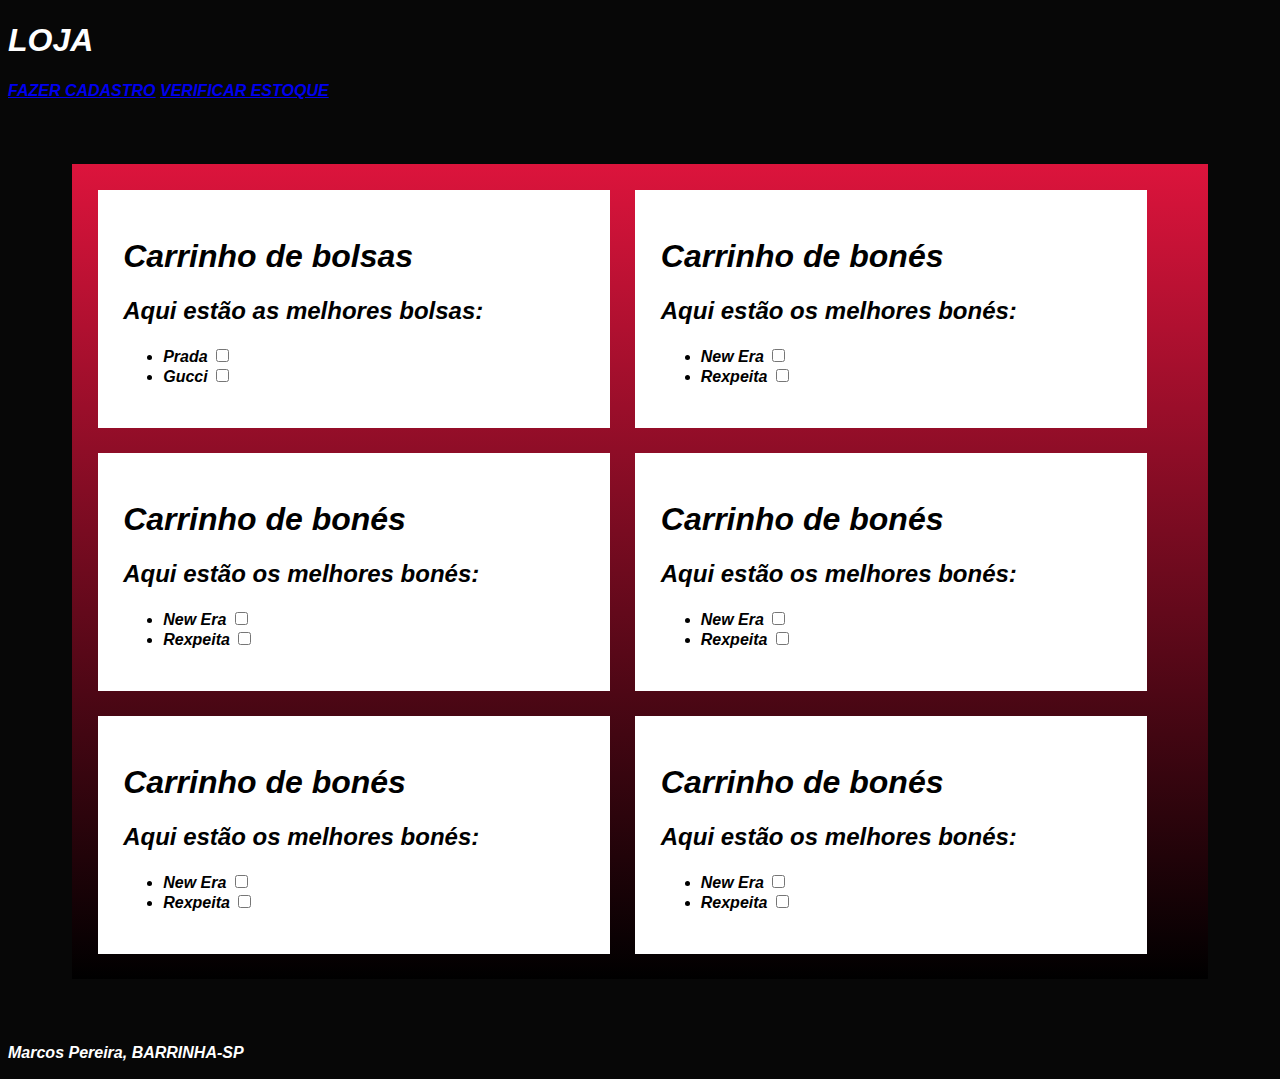
<file: index.html>
<!--
    
    HTML BÁSICO

    Tags e atributos globais mais utilizados

    -header
    -main
    -aside
    -footer
    -div
    -table
    -ul/ol - li
    -a href
    -form
    -input

    -class(pode-se repetir)
    -contenteditable
    -hidden
    -id(único, não se repete)
    -tabindex(sequência desejada ao clicar "tab")
    -title

-->

<!--class referencia-se no css com .class,
    id referencia-se no css com #id
-->

<!DOCTYPE html>
<html lang="en">
<head>
    <meta charset="UTF-8">
    <meta name="viewport" content="width=device-width, initial-scale=1.0">
    <title>HTML</title>
    <link rel="stylesheet" href="style.css">
</head>
<body>

    <header>
        <h1>LOJA</h1>
        <nav>
            <a href="./cadastro.html">FAZER CADASTRO</a>
            <a href="./estoque.html">VERIFICAR ESTOQUE</a>
        </nav>
    </header>

    <main>
        <div class="box" id="box">
        <div class="carrinho" contenteditable="true" id="cartBag" tabindex="1">
            <h1>Carrinho de bolsas </h1>
            <h2>Aqui estão as melhores bolsas: </h2>
            <ul>
                <li>
                    <label for="bolsaPrada">Prada</label>
                    <input type="checkbox" name="prada" id="bolsaPrada">
                </li>
                <li>
                    <label for="bolsaGucci">Gucci</label>
                    <input type="checkbox" name="gucci" id="bolsaGucci">
                </li>
            </ul>
        </div>
    
        <div class="carrinho" contenteditable="true" id="cartHat" tabindex="2">
            <h1>Carrinho de bonés</h1>
            <h2>Aqui estão os melhores bonés: </h2>
            <ul>
                <li>
                    <label for="boneNewEra">New Era</label>
                    <input type="checkbox" name="newera" id="boneNewEra">
                </li>
                <li>
                    <label for="boneRexpeita">Rexpeita</label>
                    <input type="checkbox" name="rexpeita" id="boneRexpeita">
                </li>
            </ul>
            
        </div>

        <div class="carrinho" contenteditable="true" id="cart3" tabindex="2">
            <h1>Carrinho de bonés</h1>
            <h2>Aqui estão os melhores bonés: </h2>
            <ul>
                <li>
                    <label for="boneNewEra">New Era</label>
                    <input type="checkbox" name="newera" id="boneNewEra">
                </li>
                <li>
                    <label for="boneRexpeita">Rexpeita</label>
                    <input type="checkbox" name="rexpeita" id="boneRexpeita">
                </li>
            </ul>
            
        </div>
    

    <div class="carrinho" contenteditable="true" id="cart4" tabindex="2">
        <h1>Carrinho de bonés</h1>
        <h2>Aqui estão os melhores bonés: </h2>
        <ul>
            <li>
                <label for="boneNewEra">New Era</label>
                <input type="checkbox" name="newera" id="boneNewEra">
            </li>
            <li>
                <label for="boneRexpeita">Rexpeita</label>
                <input type="checkbox" name="rexpeita" id="boneRexpeita">
            </li>
        </ul>
        
    </div>


<div class="carrinho" contenteditable="true" id="cart5" tabindex="2">
    <h1>Carrinho de bonés</h1>
    <h2>Aqui estão os melhores bonés: </h2>
    <ul>
        <li>
            <label for="boneNewEra">New Era</label>
            <input type="checkbox" name="newera" id="boneNewEra">
        </li>
        <li>
            <label for="boneRexpeita">Rexpeita</label>
            <input type="checkbox" name="rexpeita" id="boneRexpeita">
        </li>
    </ul>
    
</div>


<div class="carrinho" contenteditable="true" id="cart6" tabindex="2">
    <h1>Carrinho de bonés</h1>
    <h2>Aqui estão os melhores bonés: </h2>
    <ul>
        <li>
            <label for="boneNewEra">New Era</label>
            <input type="checkbox" name="newera" id="boneNewEra">
        </li>
        <li>
            <label for="boneRexpeita">Rexpeita</label>
            <input type="checkbox" name="rexpeita" id="boneRexpeita">
        </li>
    </ul>
    
</div>
</div>
    </main>

    <footer>
        <address>
            <p>Marcos Pereira, <strong>BARRINHA-SP</strong></p>
        </address>
    </footer>

</body>
</html>
</file>
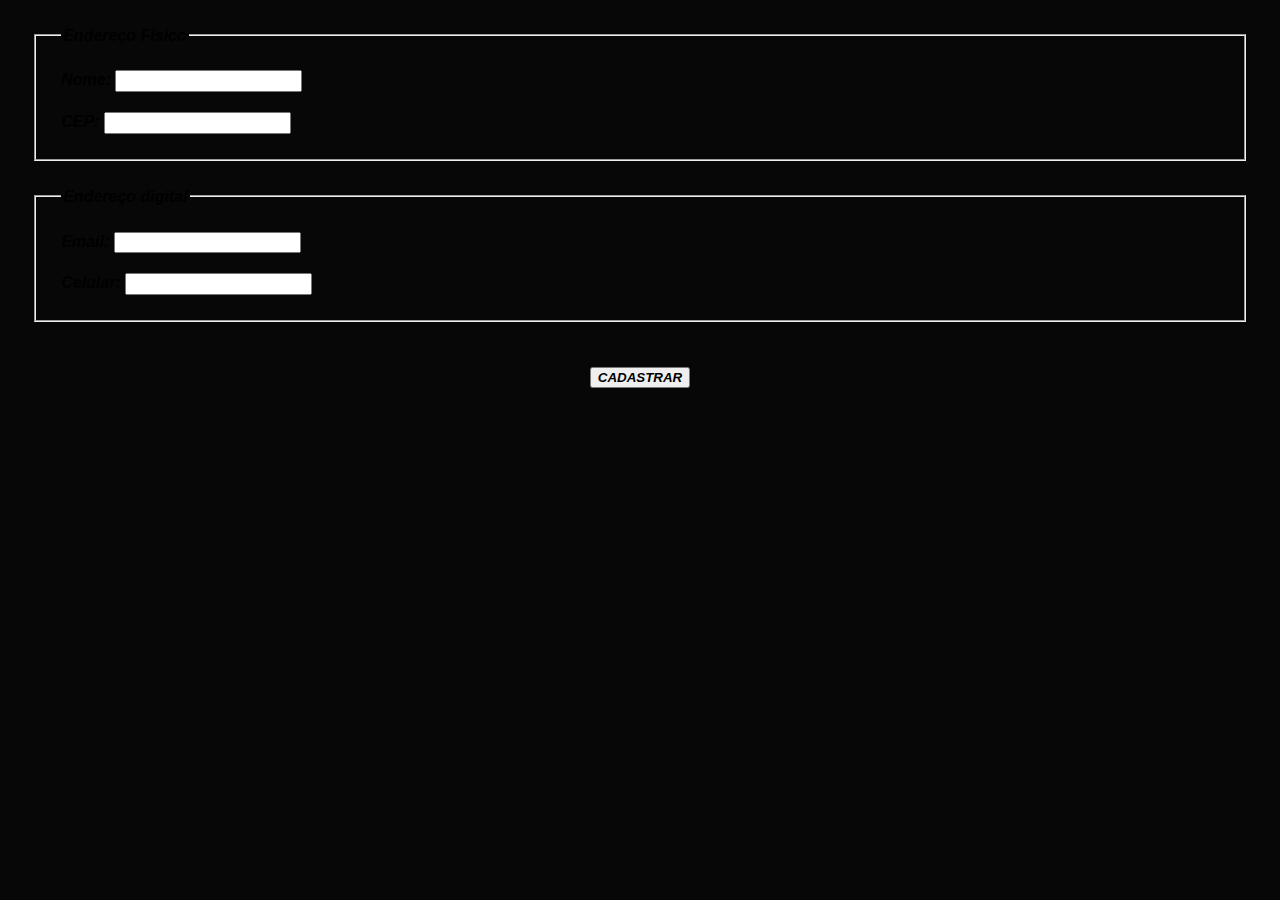
<file: cadastro.html>
<!DOCTYPE html>
<html lang="en">
<head>
    <meta charset="UTF-8">
    <meta http-equiv="X-UA-Compatible" content="IE=edge">
    <meta name="viewport" content="width=device-width, initial-scale=1.0">
    <link rel="stylesheet" href="style.css">
    <title>Document</title>
</head>
<body>

    <form action="">

        <fieldset>
            <legend>Endereço Físico</legend>

            <label for="nome">Nome: </label>
            <input type="text" name="nome" id="nome"><br><br>

            <label for="CEP">CEP: </label>
            <input type="number" name="cep" id="cep">

        </fieldset>

        <fieldset>
            <legend>Endereço digital</legend>

            <label for="email">Email: </label>
            <input type="email" name="email" id="email"><br><br>

            <label for="cel">Celular: </label>
            <input type="number" name="celular" id="celular">

        </fieldset>

        <br><center><input type="submit" value="CADASTRAR"></center>

    </form>
    
</body>
</html>
</file>
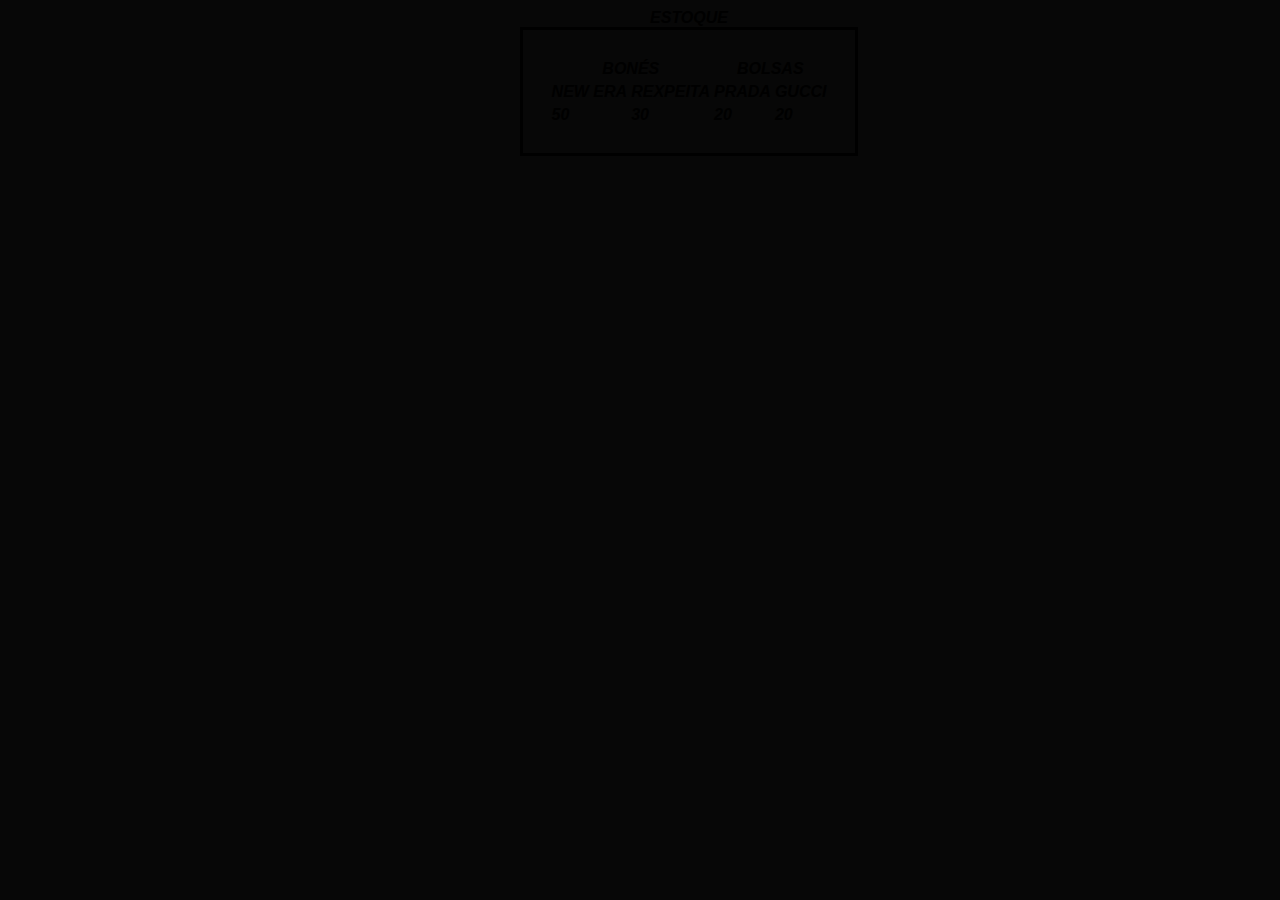
<file: estoque.html>
<!DOCTYPE html>
<html lang="en">
<head>
    <meta charset="UTF-8">
    <meta http-equiv="X-UA-Compatible" content="IE=edge">
    <meta name="viewport" content="width=device-width, initial-scale=1.0">
    <link rel="stylesheet" href="style.css">
    <title>Document</title>
</head>
<body>

    <div id="tableEstoque">

        <table>
            <caption>ESTOQUE</caption>
        
            <thead>
                <tr>
                    
                    <th colspan="2">BONÉS</th>
                    <th colspan="2">BOLSAS</th>
                </tr>
                <tr>
                    <th>NEW ERA</th>
                    <th>REXPEITA</th>
                    <th>PRADA</th>
                    <th>GUCCI</th>
                </tr>
            </thead>
            <tbody>
                <tr>
                    <td>50</td>
                    <td>30</td>
                    <td>20</td>
                    <td>20</td>
                </tr>
            </tbody>
        </table>

    </div>
    
</body>
</html>
</file>
<file: style.css>
*{

    font-style: italic;
    font-weight: bold;
    line-height: 1.2;
    font-family: Arial, sans-serif;

}

body{
    background-color: rgb(7, 7, 7);
}

header, footer{
    color: white;
    
}



.carrinho{
    background-color: white;
    padding: 2vw;
    margin: 1vw;
    width: 36vw;
   
    
}

fieldset{
    padding: 2vw;
    margin: 2vw;
}

table{
    border: solid black;
    padding: 2vw;
    margin-left: 40vw;
}

.box{
    display: flex;
    flex-flow: row wrap;
    padding: 1vw;
    background-image: linear-gradient(crimson,black);
    margin: 5vw;
}
</file>
